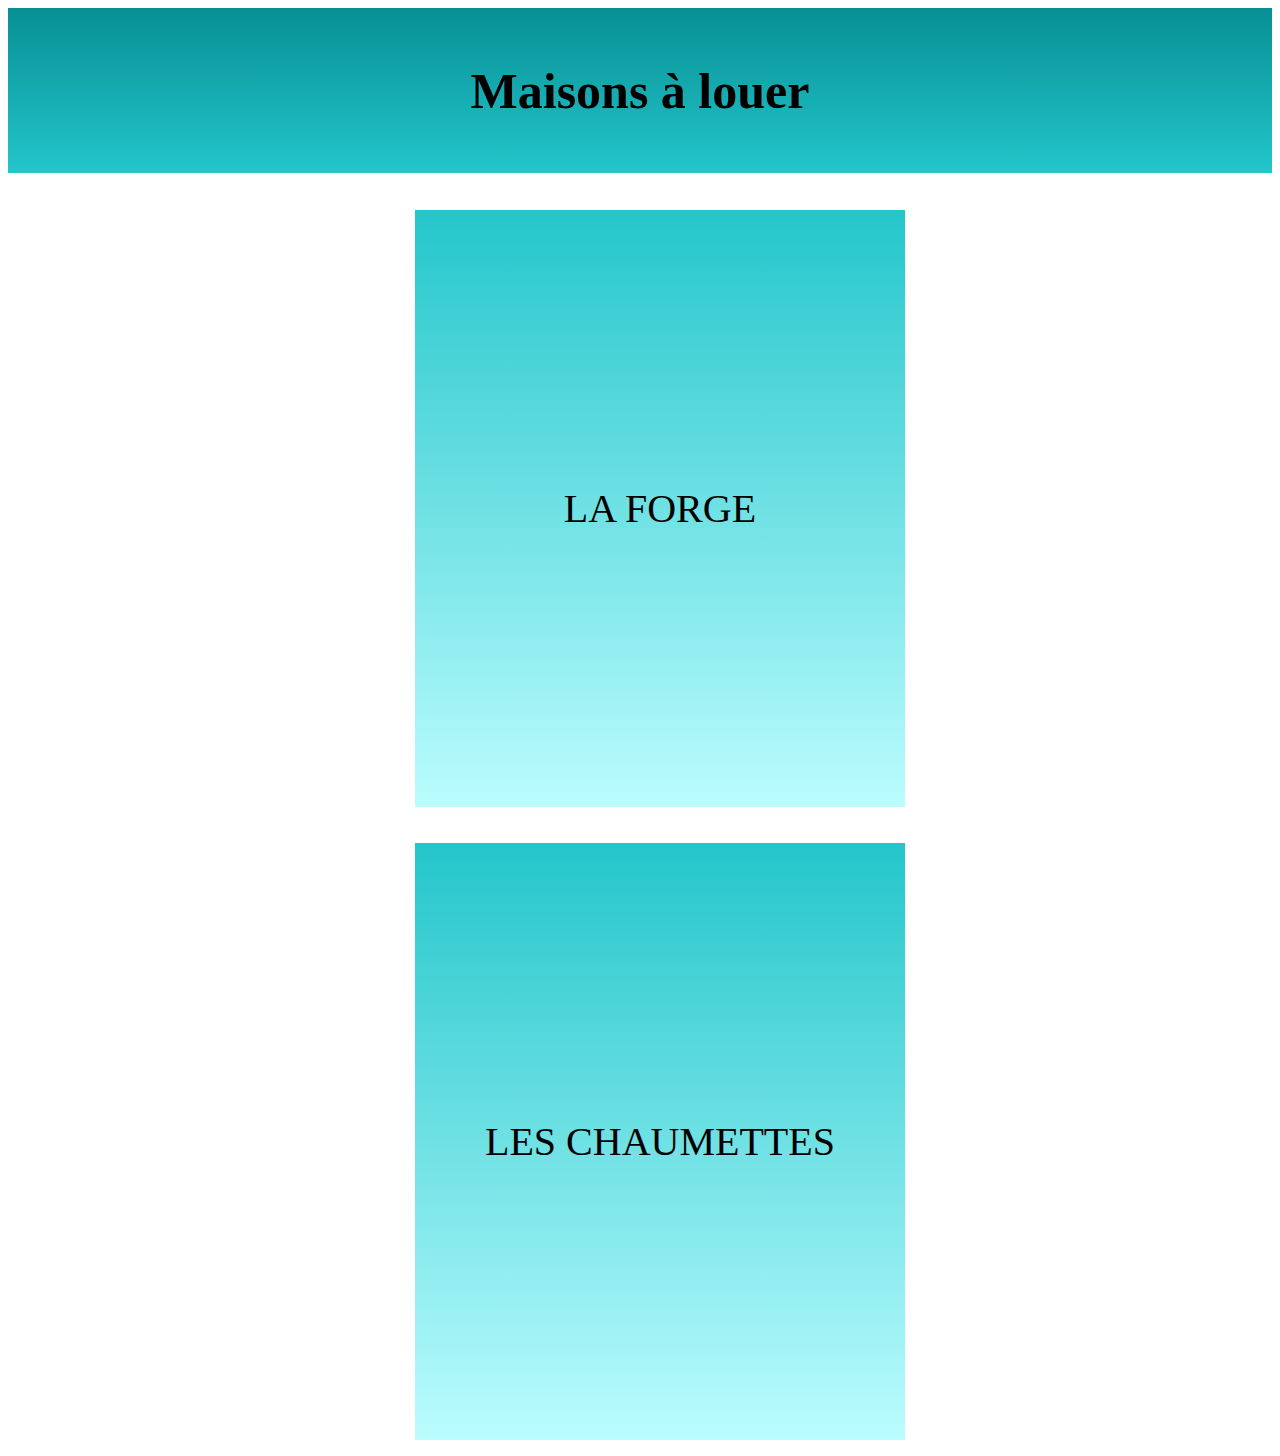
<file: index.html>
<!DOCTYPE html>
<html>
<head>
	<meta charset="utf-8">
	<title>MAISON A LOUER</title>
	<link rel="stylesheet" type="text/css" href="css/styles.css">
</head>

<body>
	<header>
		<h1>
			Maisons à louer 
		</h1>
	</header>
	<nav class="choixmaison">
		<ul>
			<li class="laforge">
				<a href="laforge.html">LA FORGE</a>
			</li>
			<li class="deuxiememaison">
				<a href="chaumettes.html">LES CHAUMETTES</a>
			</li>
		</ul>
	</nav>
	</body>

</html>
</file>
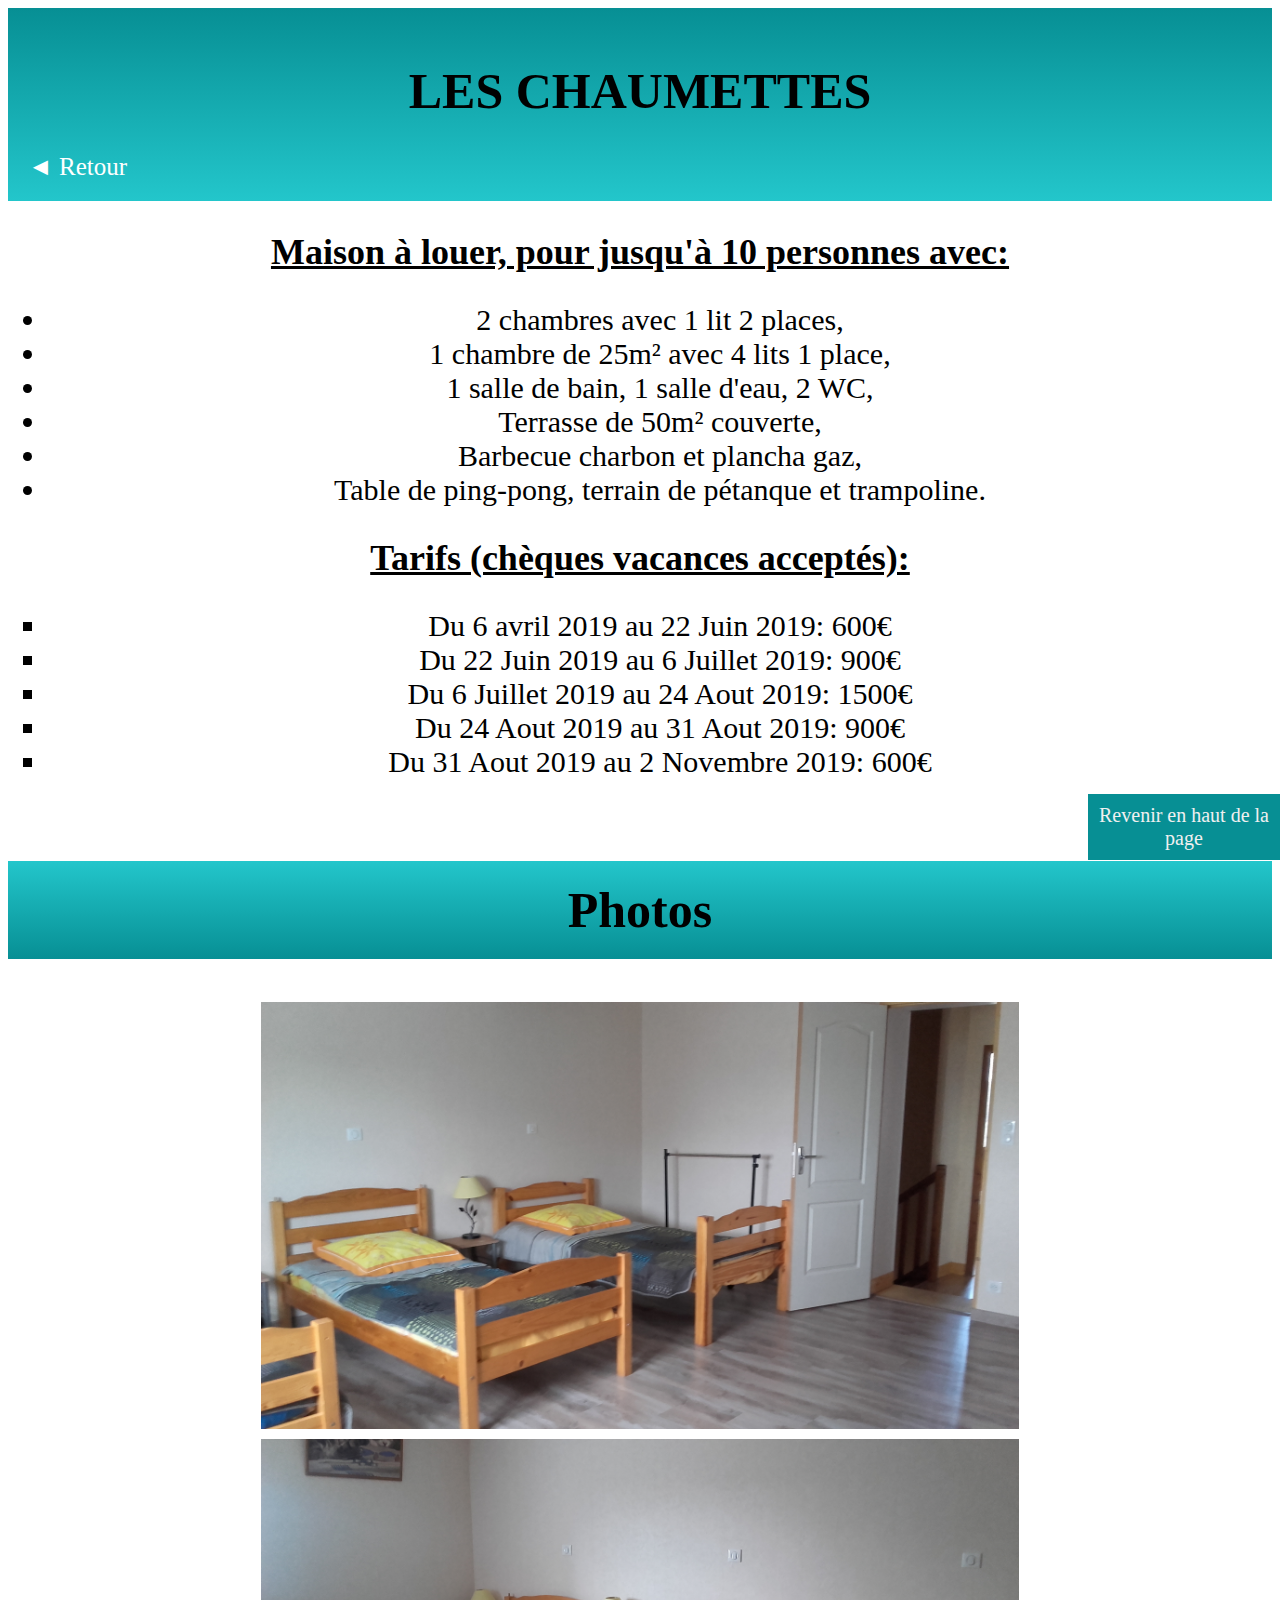
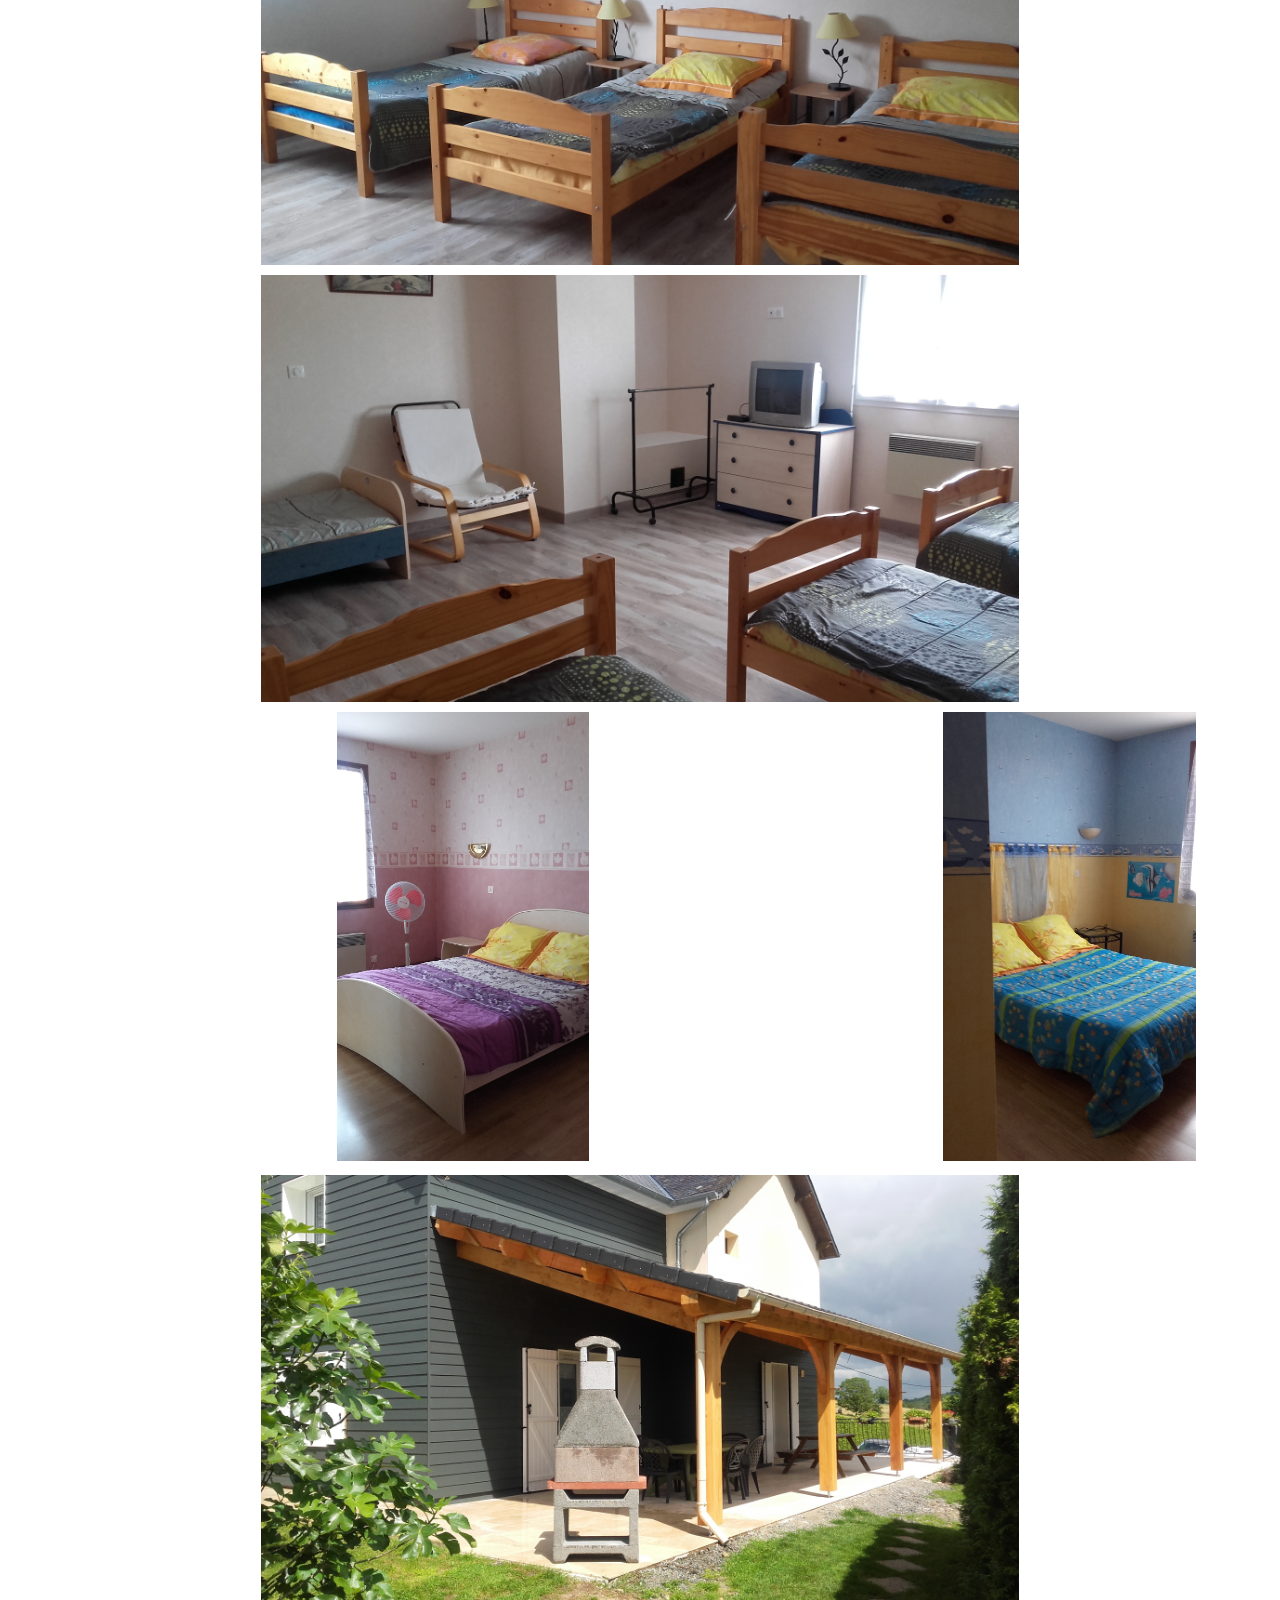
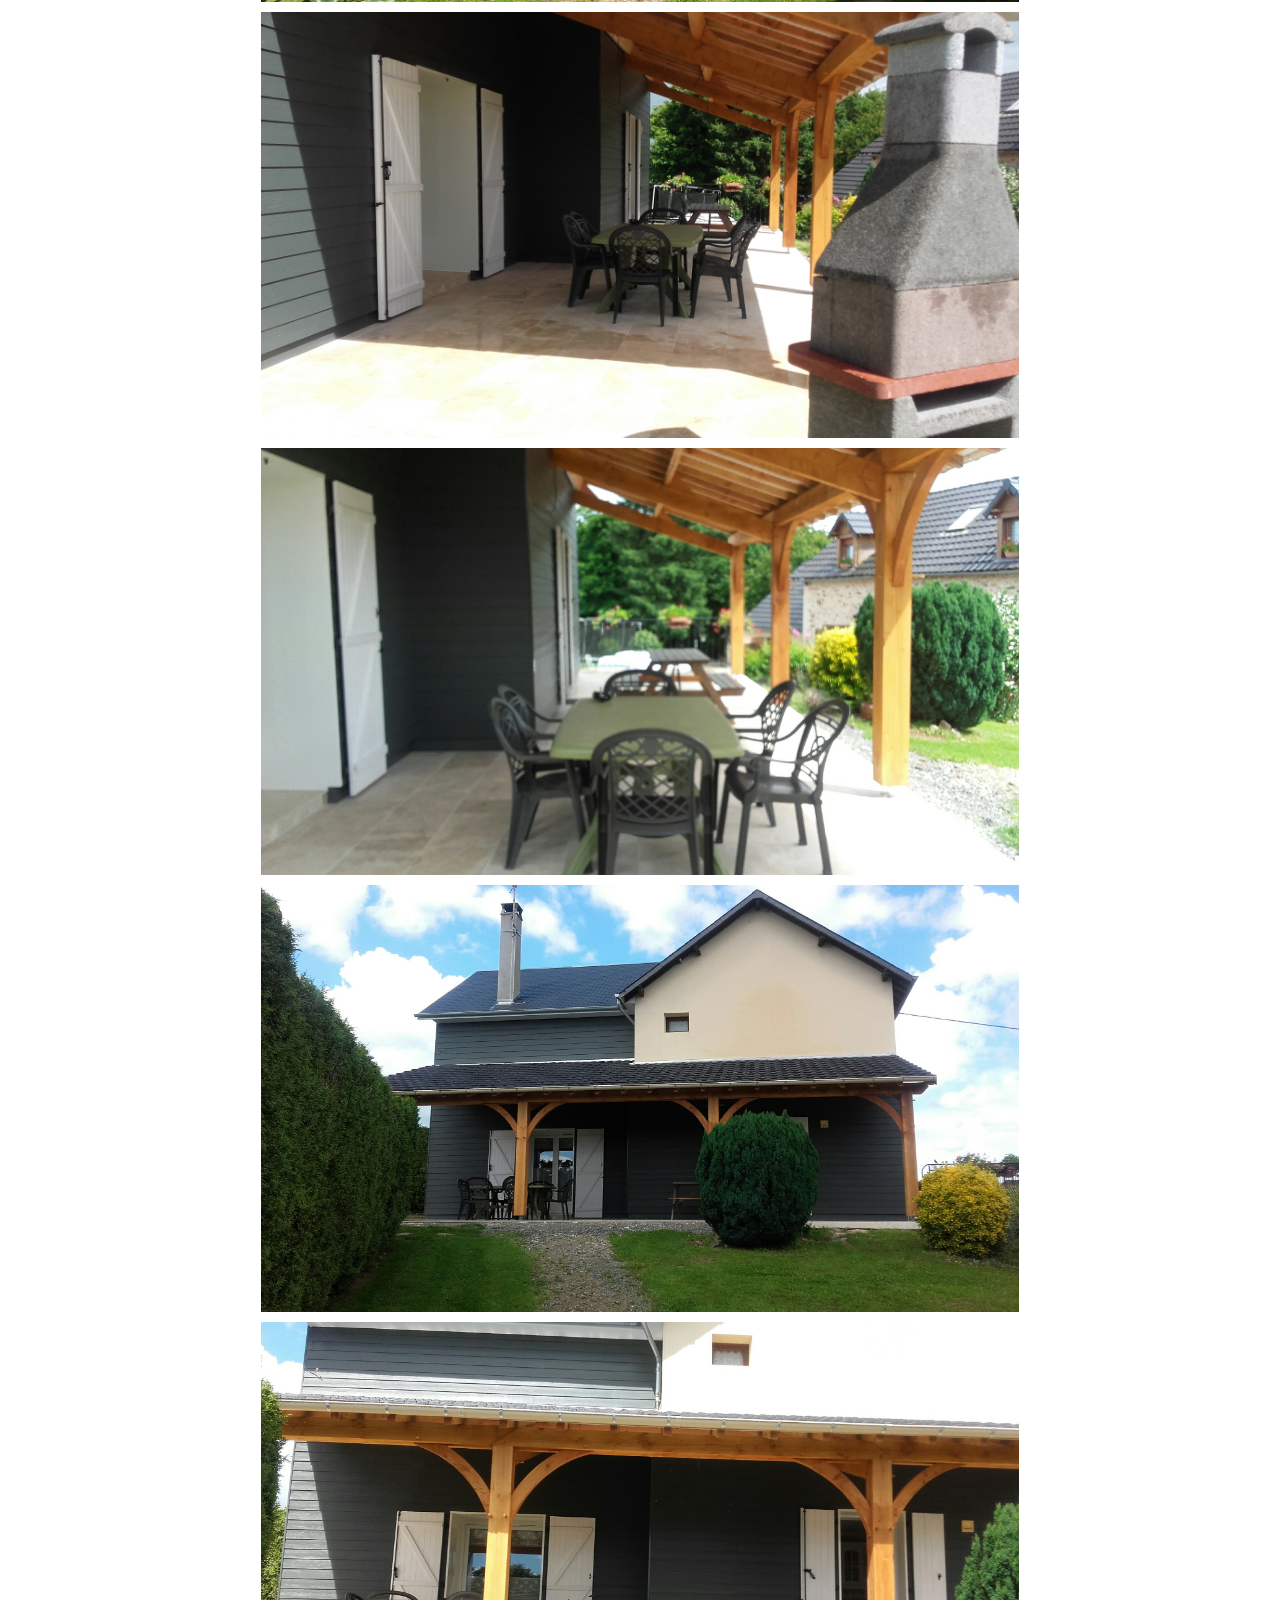
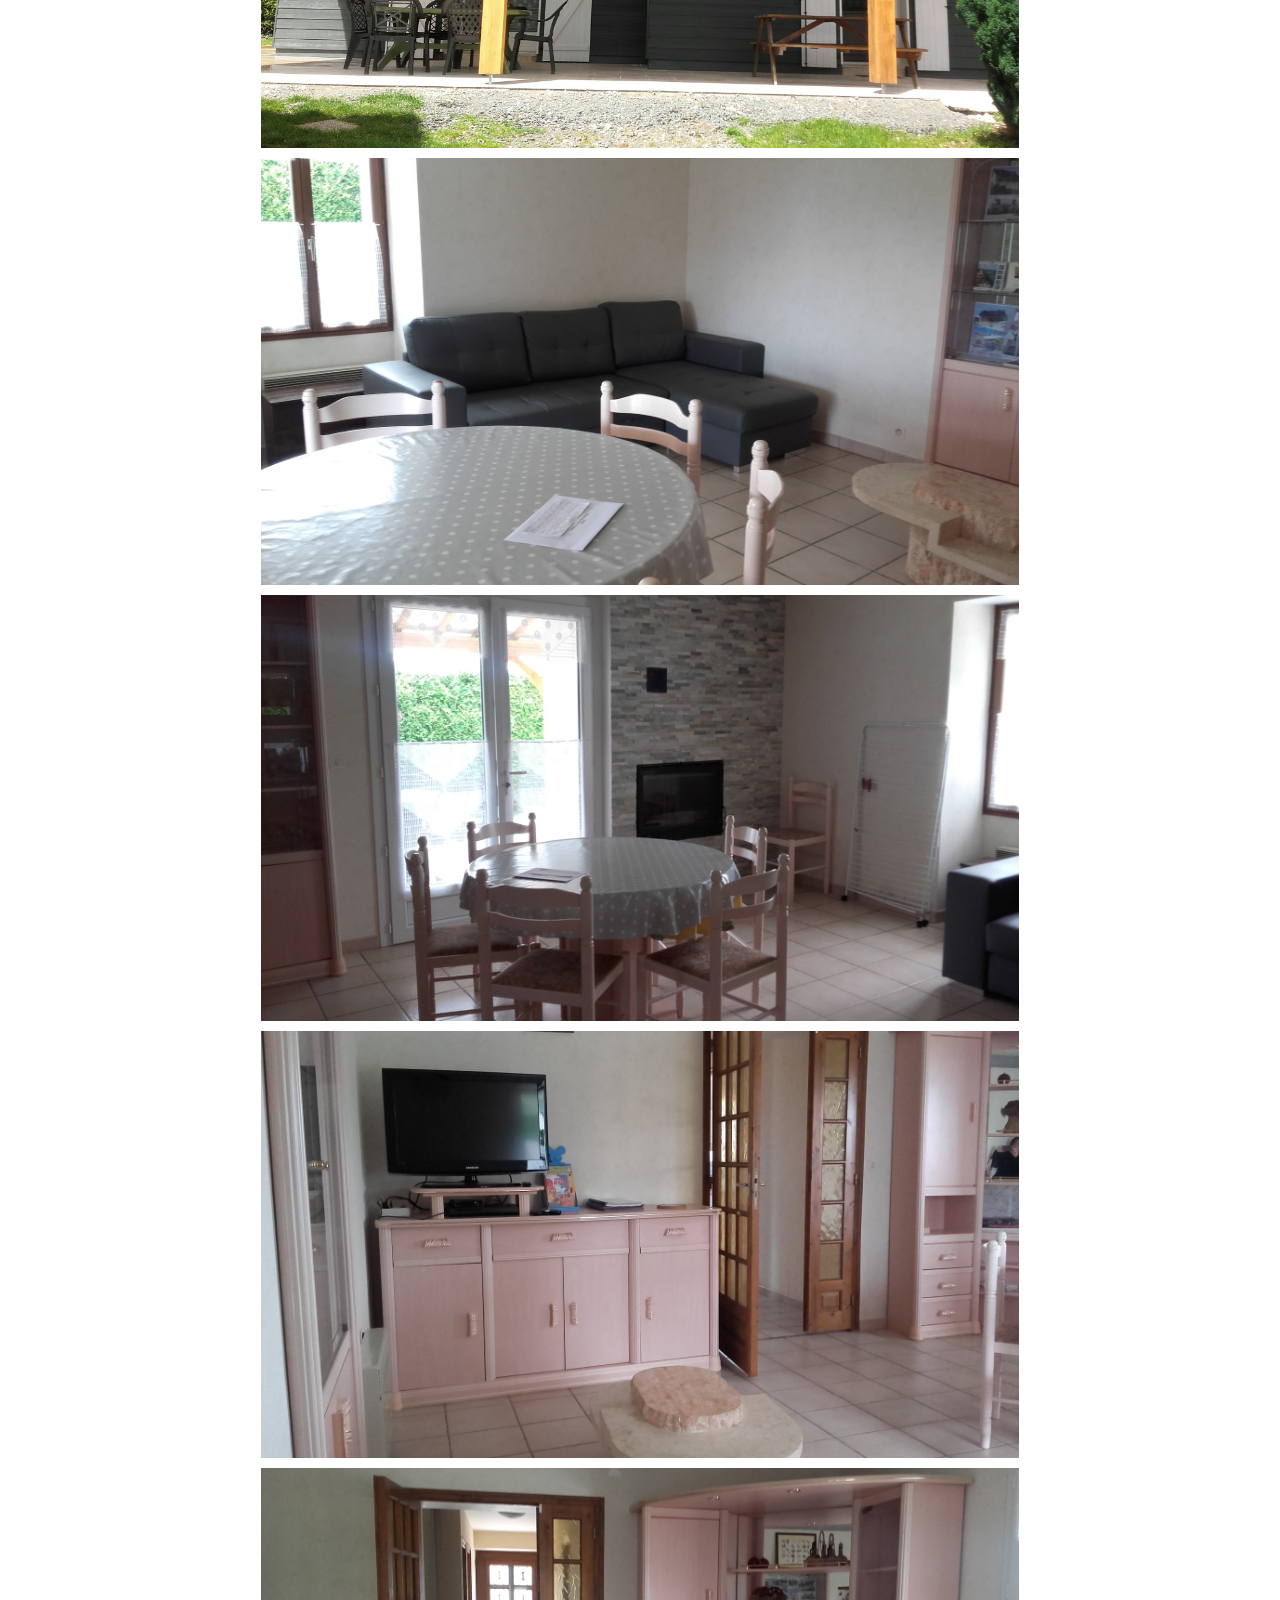
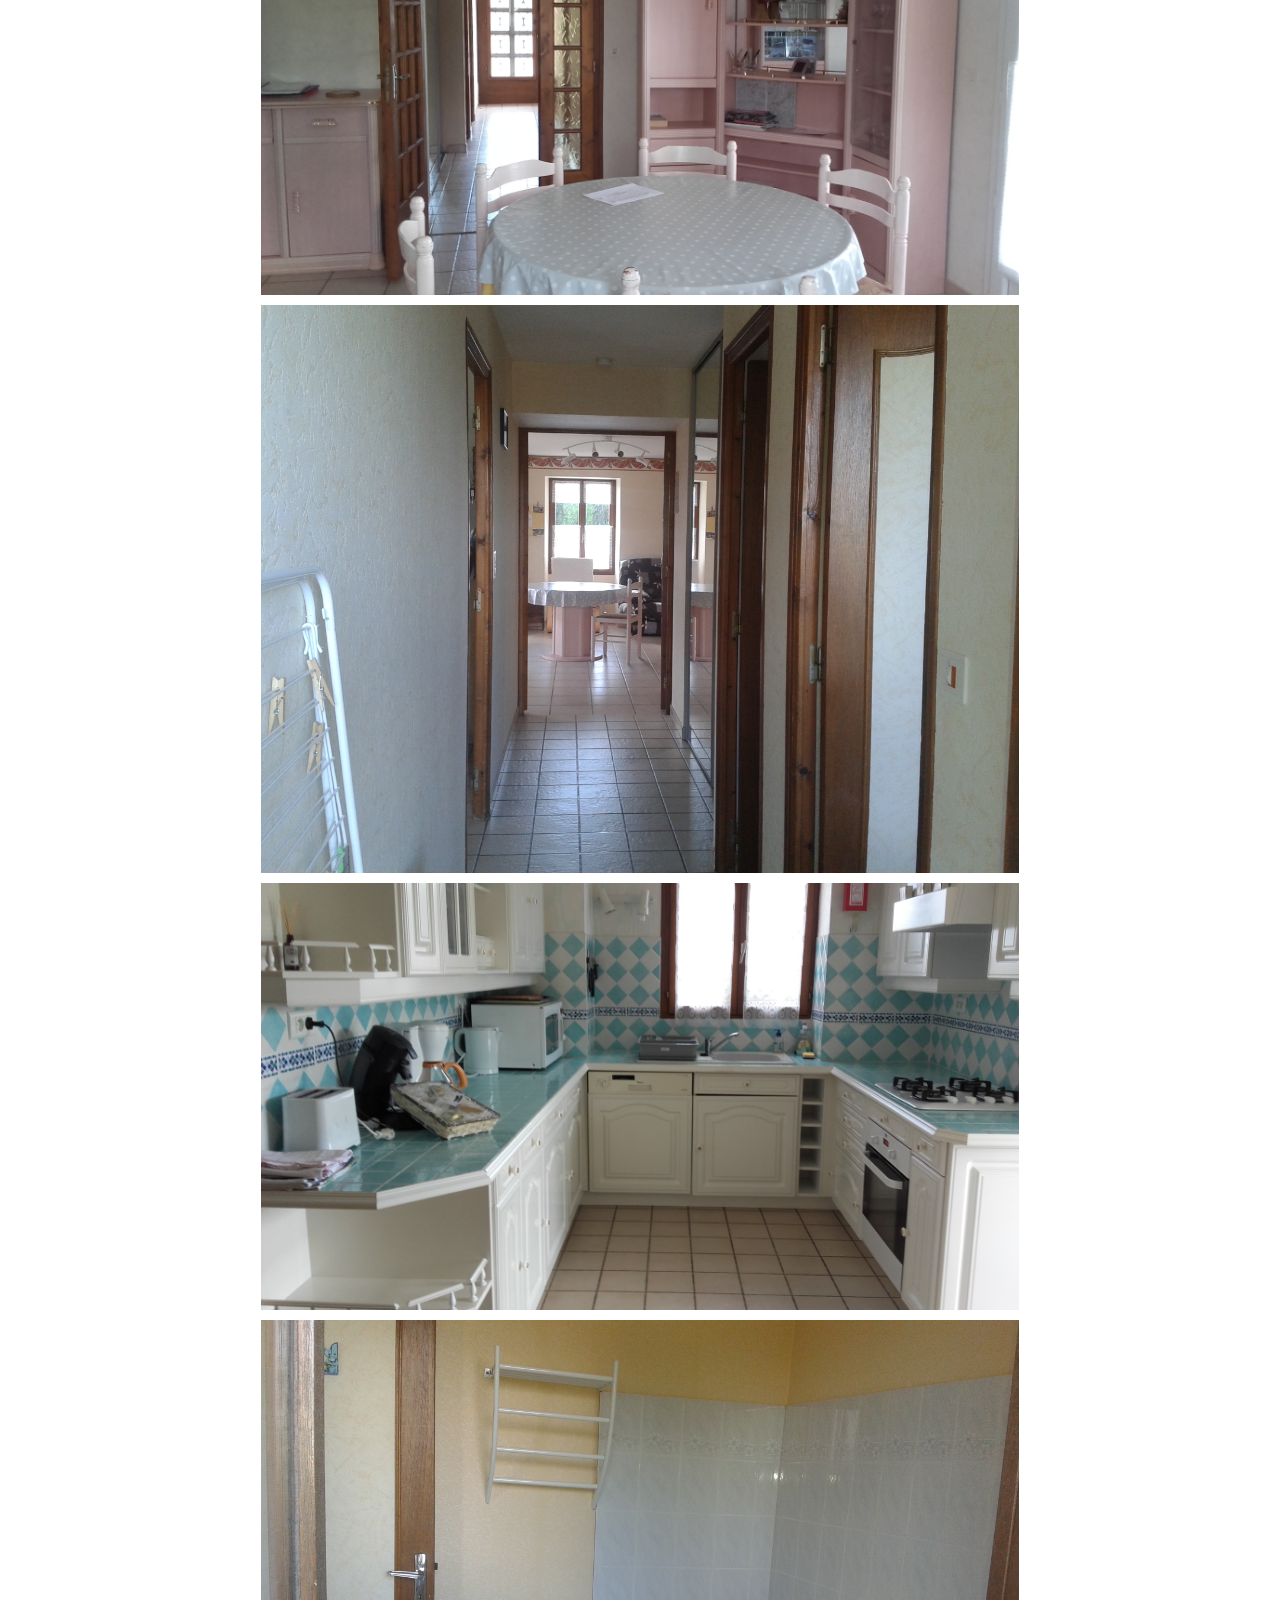
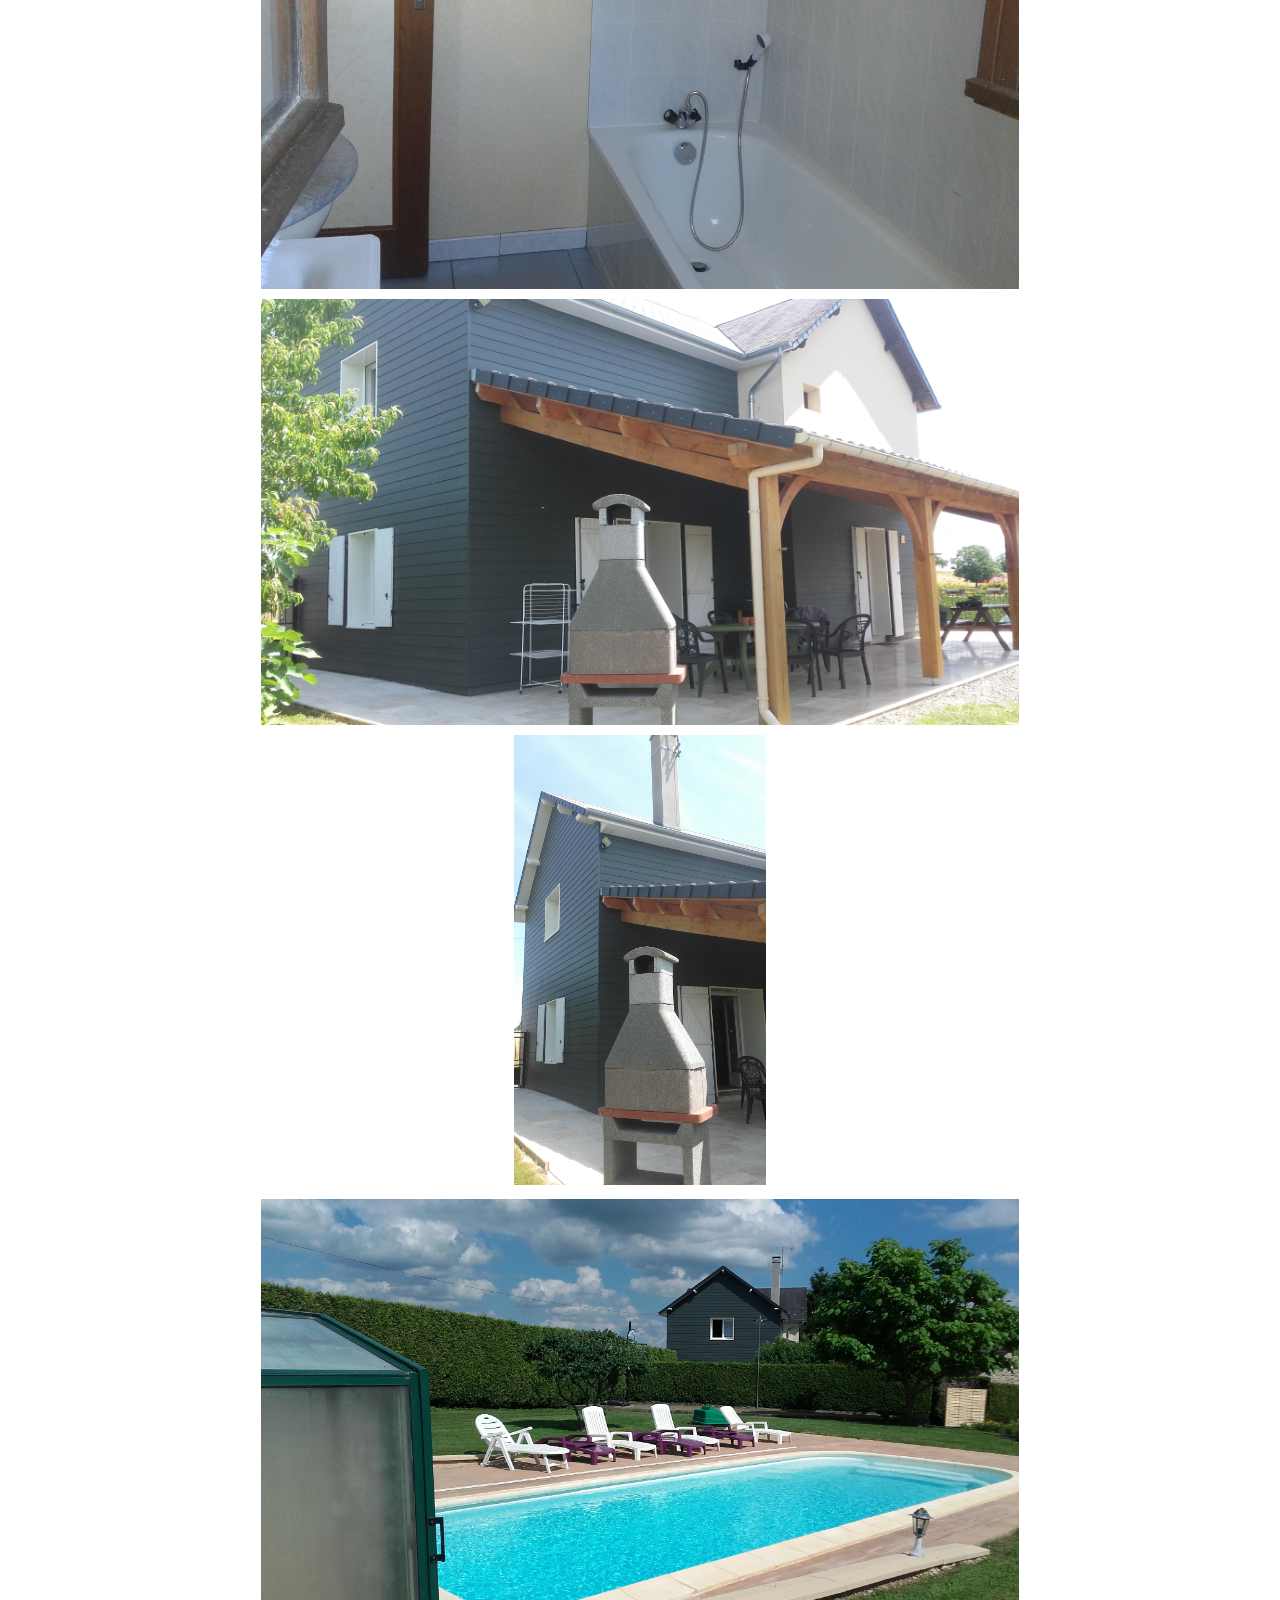
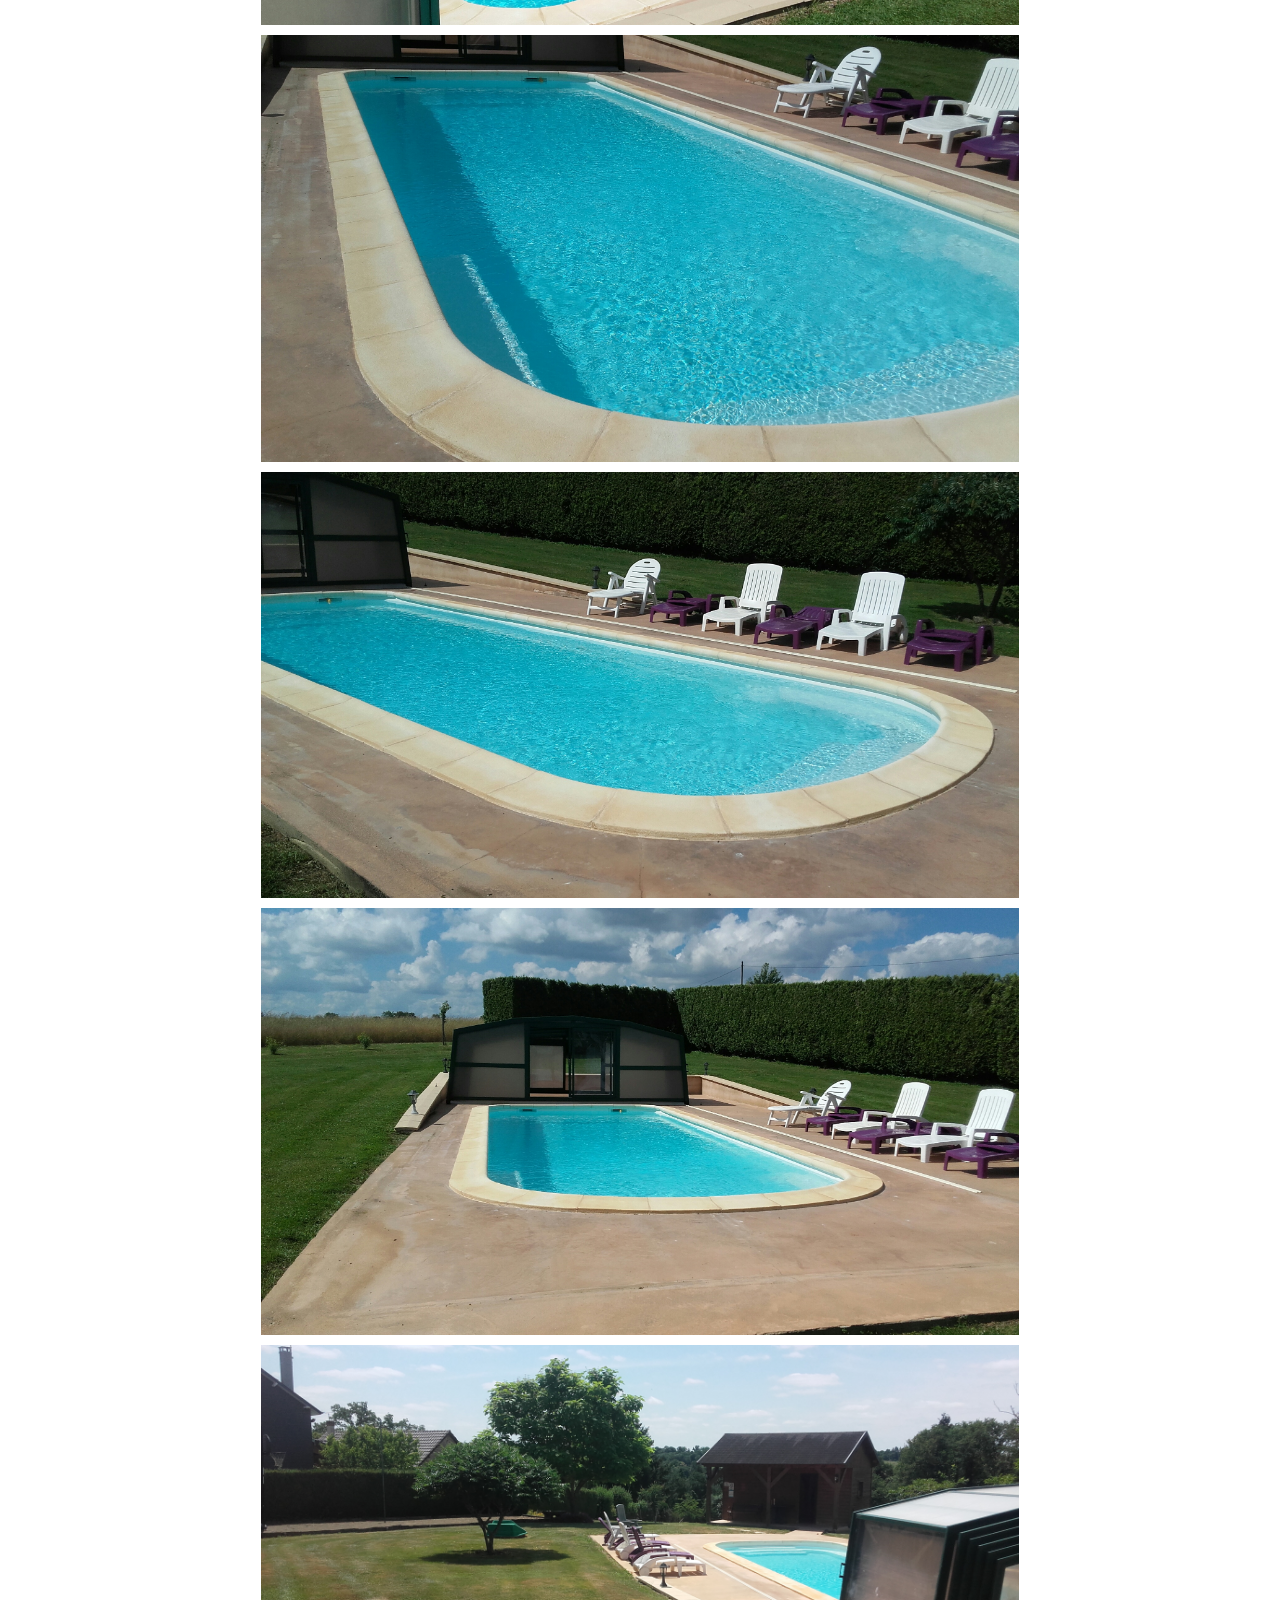
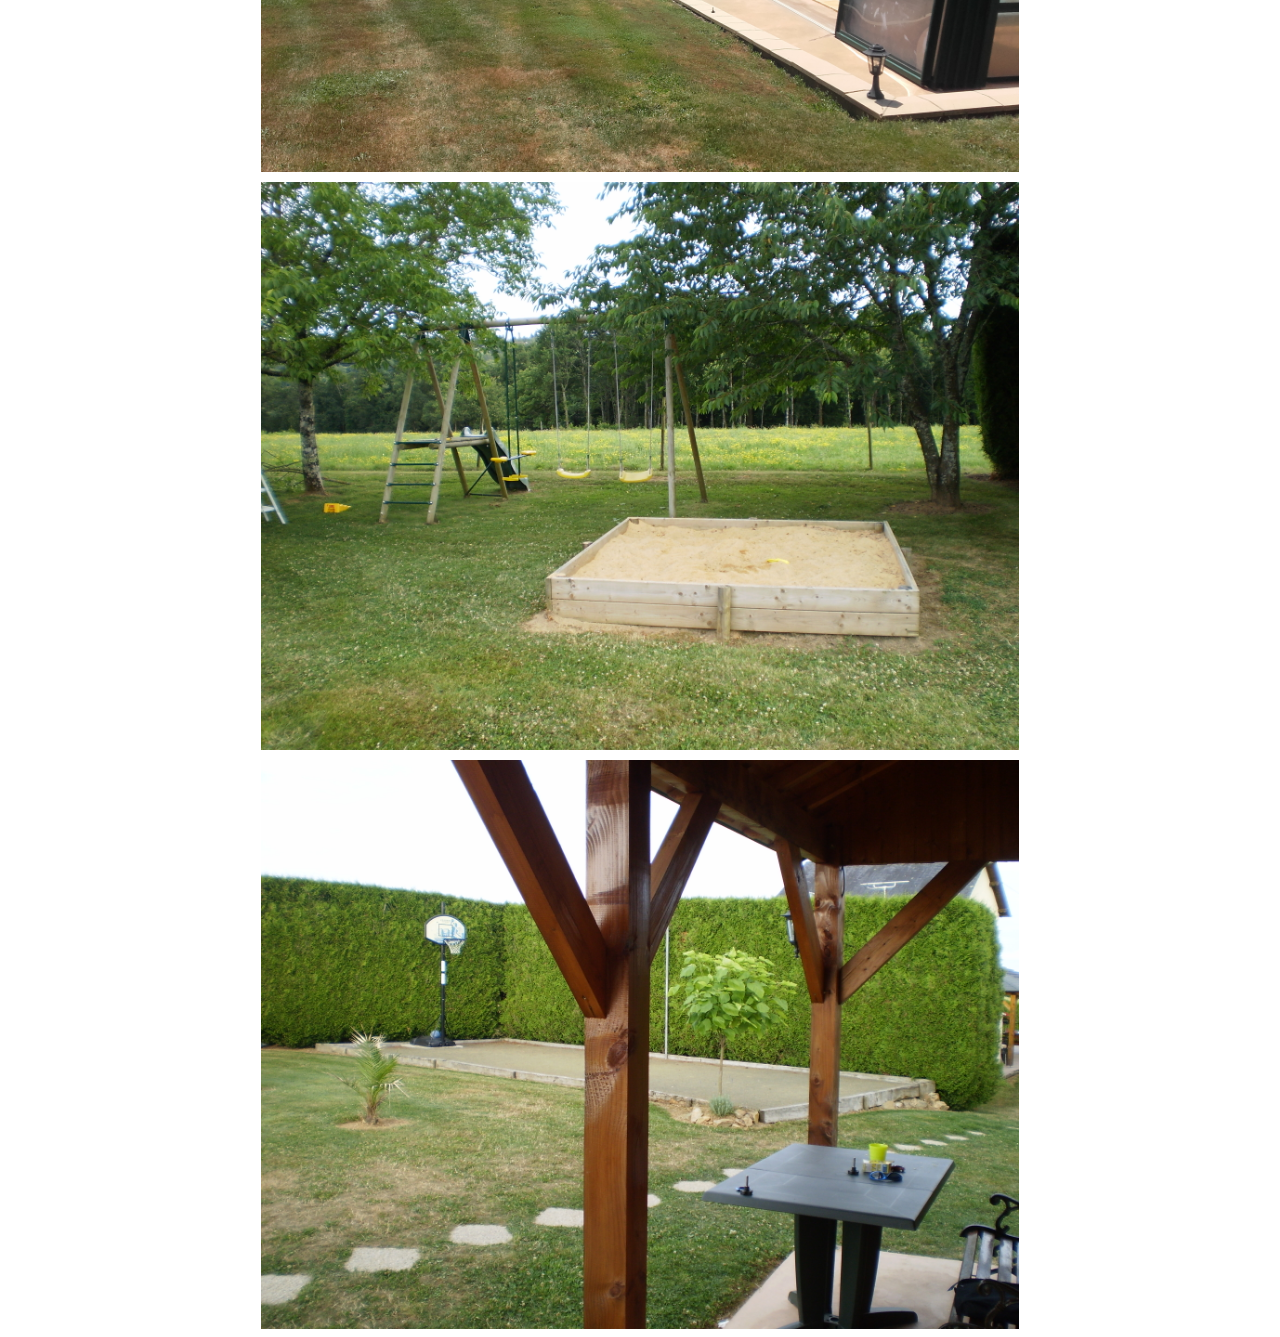
<file: chaumettes.html>
<!DOCTYPE html>
<html>
<head>
	<meta charset="utf-8">
	<title>LES CHAUMETTES</title>
	<link rel="stylesheet" type="text/css" href="css/styles.css">
	<link rel="stylesheet" href="https://use.fontawesome.com/releases/v5.7.2/css/all.css" integrity="sha384-fnmOCqbTlWIlj8LyTjo7mOUStjsKC4pOpQbqyi7RrhN7udi9RwhKkMHpvLbHG9Sr" crossorigin="anonymous">
</head>
<body>
	<header>
		<h1>
			LES CHAUMETTES
		</h1>
		<div class="retour">
			<a class="retour" href="index.html">
				◄ Retour
			</a>
		</div>
	</header>
	<div class="gtop">
		<a class="gtop" href="#"><i class="fas fa-arrow-up"></i> Revenir en haut de la page</a> 
	</div>
	<div class="intro">
		<h2>
			Maison à louer, pour jusqu'à 10 personnes avec:
		</h2>
		<ul class="info">
			<li>2 chambres avec 1 lit 2 places,</li>
			<li>1 chambre de 25m² avec 4 lits 1 place,</li>
			<li>1 salle de bain, 1 salle d'eau, 2 WC,</li>
			<li>Terrasse de 50m² couverte,</li>
			<li>Barbecue charbon et plancha gaz,</li>
			<li>Table de ping-pong, terrain de pétanque et trampoline.</li>
			
		</ul>
		<h2>
			Tarifs (chèques vacances acceptés):
		</h2>
		<ul class="tarifs">
			<li>Du 6 avril 2019 au 22 Juin 2019: 600€</li>
			<li>Du 22 Juin 2019 au 6 Juillet 2019: 900€</li>
			<li>Du 6 Juillet 2019 au 24 Aout 2019: 1500€</li>
			<li>Du 24 Aout 2019 au 31 Aout 2019: 900€</li>
			<li>Du 31 Aout 2019 au 2 Novembre 2019: 600€</li>
		</ul>
		<div class="photo">
			<h1 class="title">
			Photos
		</h1>
			<div class="paysage">
				<img src="img/2chambre1.jpg">
				<img src="img/2chambre2.jpg">
				<img src="img/2chambre3.jpg">
			<div class="portrait">
				<img src="img/2chambre4.jpg">
				<img src="img/2chambre5.jpg">
			</div>
				<img src="img/chau1.jpg">
				<img src="img/chau2.jpg">
				<img src="img/chau4.jpg">
				<img src="img/chau5.jpg">
				<img src="img/chau6.jpg">
				<img src="img/2inte1.jpg">
				<img src="img/2inte2.jpg">
				<img src="img/2inte3.jpg">
				<img src="img/2inte4.jpg">
				<img src="img/2inte5.jpg">
				<img src="img/2cuisine1.jpg">
				<img src="img/2sdb1.jpg">
				<img src="img/2maison1.jpg">
			</div>
			<div class="portrait">
				<img src="img/2maison2.jpg">
			</div>
			<div class="paysage">
				<img src="img/2piscine9.jpg">
				<img src="img/2piscine11.jpg">
				<img src="img/2piscine7.jpg">
				<img src="img/2piscine5.jpg">
				<img src="img/2piscine2.jpg">
				<img src="img/2exte1.JPG">
				<img src="img/2exte2.JPG">
			</div>
		</div>
</body>
</html>
</file>
<file: css/styles.css>
header{
	background: linear-gradient(#078F94,#23C6CB) ;
	padding:20px;
}

h1{
	font-size: 50px;
	text-align: center;
	color: #000;
}

nav.choixmaison ul{
	/*display:inline-flex;
	list-style-type: none;
	margin:auto;
	width:100%;
	justify-content: center;
	align-content: center;
	top:50%;
	margin:auto;*/

}

nav.choixmaison ul li{
	display: flex;
	flex-direction: column;
	align-content: center;
	list-style-type: none;
	margin-left:30%;
	margin-top:3%;
	width: 40%
}

nav.choixmaison ul li a{
	color:#000;
	font-size: 40px;
	text-align: center;
	text-decoration: none;
	padding-top: 275px;
	padding-bottom: 275px;
}

nav.choixmaison ul li.laforge a{
	background: linear-gradient(#23C6CB,#BBFCFE);
	transition-duration: 250ms;
	transition-timing-function: ease-out;
}

nav.choixmaison ul li.laforge a:hover{
	transform: scale(1.1,1.1);
}

nav.choixmaison ul li.deuxiememaison a{
	background: linear-gradient(#23C6CB,#BBFCFE);
	transition-duration: 250ms;
	transition-timing-function: ease-out;
}
nav.choixmaison ul li.deuxiememaison a:hover{
	transform: scale(1.1,1.1);
}

div.retour a.retour{
	text-decoration: none;
	font-size: 25px;
	color:#fff;
}

div.gtop a.gtop{
	visibility: visible;
	text-decoration: none;
	font-size: 20px;
	bottom: 0;
	left: 85%;
	color: #F0F0F0;
	background-color: #078F94;
	padding:10px;
	margin-bottom: 40px;
	position: fixed;
	text-align:center;
}

div.intro ul.info li{
	list-style-type: disc;
	font-size: 30px;
	text-align: center;
}

 h2{
 	font-size: 36px;
 	text-align: center;
 	text-decoration: underline;
 }

div.intro ul.tarifs li{
	list-style-type: square;
	font-size: 30px;
	text-align: center;
}

div.photo h1.title{
	background: linear-gradient(#23C6CB,#078F94) ;
	padding:20px;
	text-align: center;
	margin-top: 82px;
}

div.paysage img{
	padding-top: 10px;
	width: 60%;
	height: auto;
	margin-left: 20%;
	display: flex;
	flex-direction: column;
}

div.portrait {
	
	display: inline-flex;
	flex-direction: row;
	flex-wrap: wrap;
	justify-content: center;
	align-content: center;
}
div.portrait img{
	padding-right: 4%;
	padding-left: 4%;
	padding-top: 10px;
	width: 20%;	
	height: auto;
}
</file>
